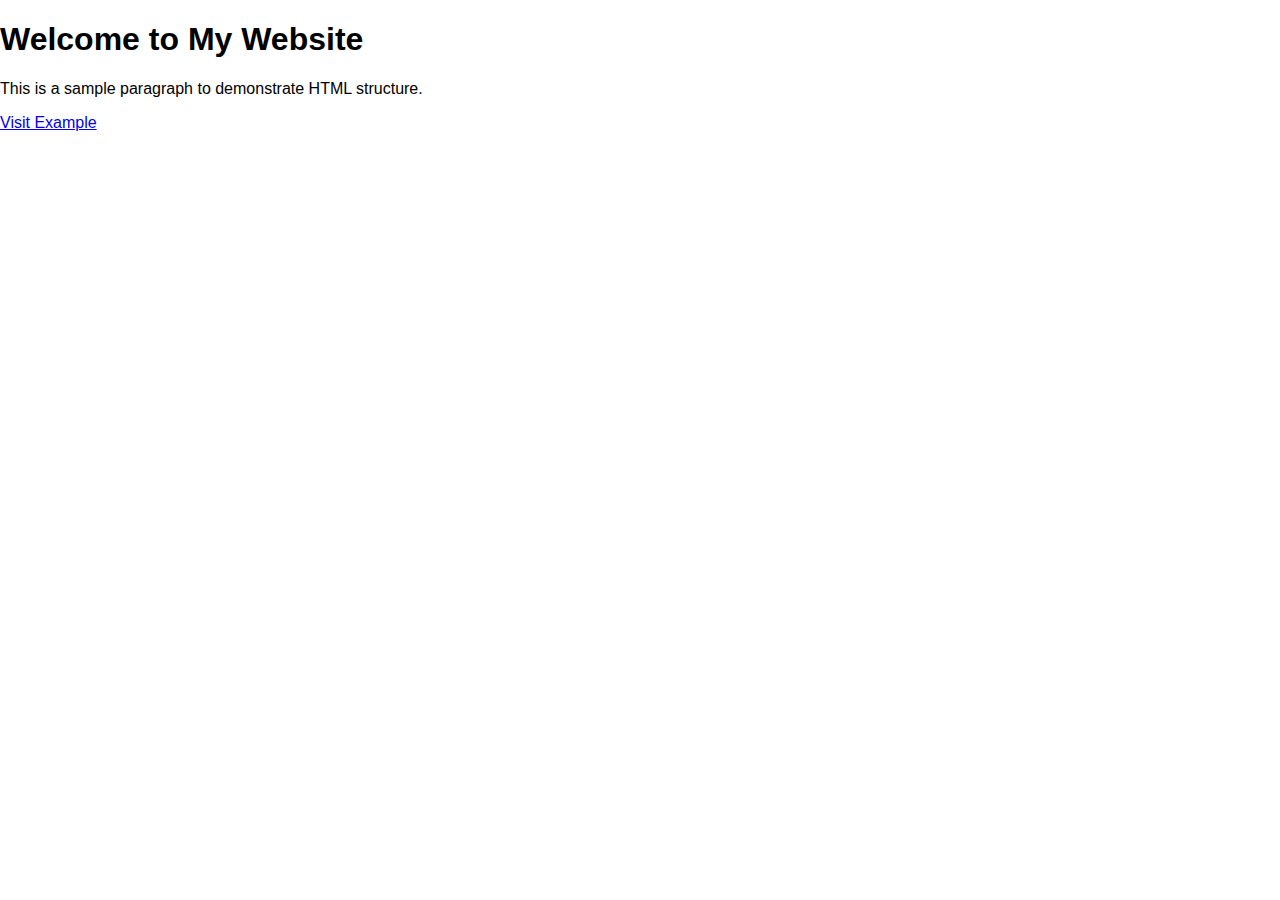
<file: index.html>
<!DOCTYPE html>
<html lang="en">
  <head>
    <meta charset="UTF-8" />
    <meta name="viewport" content="width=device-width, initial-scale=1.0" />
    <title>Document</title>
    <link rel="stylesheet" href="styles.css" />
  </head>
  <body>
    <h1>Welcome to My Website</h1>
    <p>This is a sample paragraph to demonstrate HTML structure.</p>
    <a href="https://www.example.com">Visit Example</a>
  </body>
</html>
</file>
<file: styles.css>
/* Мобільна версія (mobile-first) */

body {
  margin: 0;
  font-family: 'Poppins', sans-serif;
}

.tech-skills {
  margin: 60px 0;
  position: relative;
}

.visually-hidden {
  position: absolute;
  width: 1px;
  height: 1px;
  margin: -1px;
  border: 0;
  padding: 0;
  overflow: hidden;
  clip: rect(0, 0, 0, 0);
  white-space: nowrap;
}

.marquee-wrapper {
  overflow: hidden;
  padding: 40px 0;
  position: relative;
}

.marquee-wrapper.top {
  background-color: #bcdfd1;
  z-index: 2;
}

.marquee-wrapper.bottom {
  background-color: #e4e5e6;
  transform: rotate(2deg);
  z-index: 1;
}

.marquee {
  display: inline-flex;
  align-items: center;
  gap: 24px;
  font-size: 36px;
  line-height: 1.4;
  font-weight: 500;
  white-space: nowrap;
  animation-duration: 15s;
  animation-timing-function: ease-in-out;
  animation-iteration-count: infinite;
  animation-direction: alternate;
  padding: 0;
  margin: 0;
  list-style: none;
  text-transform: uppercase;
}

.marquee-top {
  color: #292929;
  animation-name: scroll-left-right;
}

.marquee-bottom {
  color: #4caf50;
  animation-name: scroll-right-left;
}

.marquee li {
  position: relative;
  padding-right: 30px; /* Відступ перед квадратиком */
}

/* Квадратики між словами */
.marquee-top li:not(:last-child)::after {
  content: '';
  position: absolute;
  top: 50%;
  right: 0;
  transform: translateY(-50%);
  width: 8px;
  height: 8px;
  background-color: #4caf50;
  border-radius: 2px;
}

.marquee-bottom li:not(:last-child)::after {
  content: '';
  position: absolute;
  top: 50%;
  right: 0;
  transform: translateY(-50%);
  width: 8px;
  height: 8px;
  background-color: #292929;
  border-radius: 2px;
}

/* Анімація */
@keyframes scroll-left-right {
  0% {
    transform: translateX(0%);
  }
  100% {
    transform: translateX(-50%);
  }
}

@keyframes scroll-right-left {
  0% {
    transform: translateX(-50%);
  }
  100% {
    transform: translateX(0%);
  }
}

/* Темна тема — загальне */
body.dark-theme {
  background-color: #1a1a1a;
  color: #f0f0f0;
}

/* Верхній рядок */
body.dark-theme .marquee-wrapper.top {
  background-color: #204136;
}

body.dark-theme .marquee-top {
  color: #f0f0f0;
}

body.dark-theme .marquee-top li:not(:last-child)::after {
  background-color: #14c57c; /* ← правильний колір квадратика */
}

/* Нижній рядок */
body.dark-theme .marquee-wrapper.bottom {
  background-color: #2a2d32;
}

body.dark-theme .marquee-bottom {
  color: #14c57c;
}

body.dark-theme .marquee-bottom li:not(:last-child)::after {
  background-color: #f0f0f0;
}
:root {
  --light-grey: #f0f0f0;
  --black: #2a2d32;
  --accet-green: #14c57c;
}

/* Обгортка перемикача */
.theme-toggle {
  position: fixed;
  top: 20px;
  right: 20px;
  width: 48px;
  height: 24px;
  border-radius: 16px;
  background: var(--light-grey);
  display: flex;
  align-items: center;
  padding: 0 4px;
  cursor: pointer;
  transition: background 0.3s ease;
}

.theme-toggle input {
  display: none;
}

/* Основний кружок */
.toggle-slider {
  width: 16px;
  height: 16px;
  border-radius: 50%;
  background: var(--accet-green);
  position: relative;
  transition: transform 0.4s ease;
}

/* Темна тема: перемикач */
body.dark-theme .theme-toggle {
  background: var(--black);
}

/* Темна тема: зелений кружок з чорним напівмісяцем */
body.dark-theme .toggle-slider {
  transform: translateX(32px);
  background: var(--accet-green);
}

/* Темна тема: чорний напівкруг зверху */
body.dark-theme .toggle-slider::before {
  content: '';
  position: absolute;
  top: 0;
  left: 0;
  width: 16px;
  height: 16px;
  border-radius: 50%;
  background: var(--black);
  transform: translateX(-6px); /* регулює форму півмісяця */
  transition: transform 0.4s ease;
}
</file>
